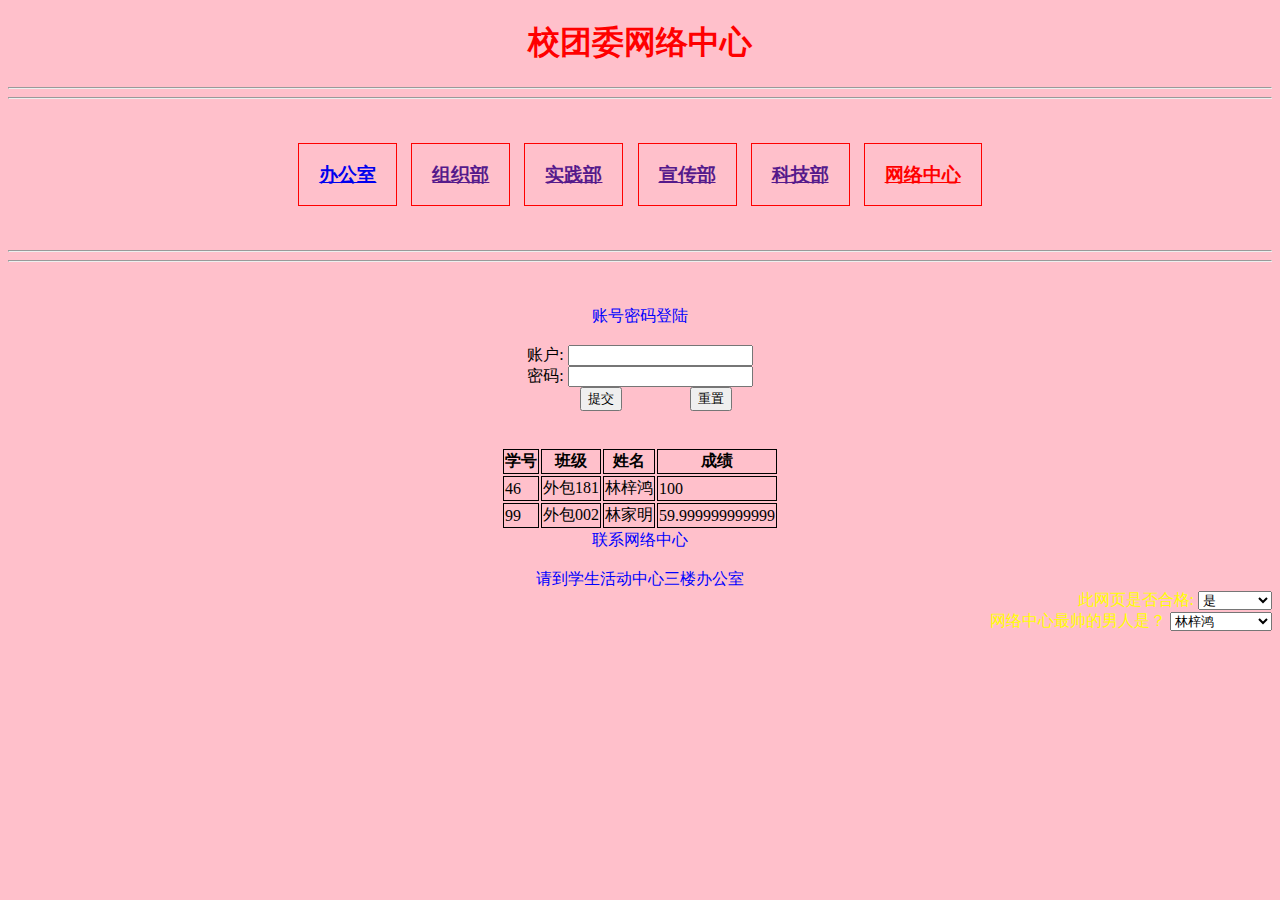
<file: index.html>
<!DOCTYPE html>
<html>
<head>
	<title>网络中心</title>
	<style type="text/css">
table tr td,th,textarea{border:1px solid ;}
</style>
<style type="text/css" >
.haha{color:red }
.xixi{color: blue}
#heihei{color: yellow}
a{
	padding: 20px;
	border: 1px solid red;
	margin: 0;
}
</style>
</head>
<body style="background-color: pink"><meta charset="utf-8"> 
<h1 style="text-align: center;"class="haha">校团委网络中心</h1>
<hr/><hr/>
<br/><br/>
<h3 style="text-align: center;">
<a href="http://4399.com" target="_blank">办公室</a>&nbsp;&nbsp;
<a href="">组织部</a>&nbsp;&nbsp;
<a href="">实践部</a>&nbsp;&nbsp;
<a href="">宣传部</a>&nbsp;&nbsp;
<a href="">科技部</a>&nbsp;&nbsp;
<a href="http://4399.com" target="_blank" class="haha">网络中心</a>
</h3>
<br/><br/>
<hr/><hr/>
<br/><br/>
<form method="post"  action="save.php" style="text-align: center;" >
	<div class="xixi">账号密码登陆</div>
	<br/>
      <label for="username">账户:</label>
      <input type="text"  name="username" id="username" value="" /><br/>
      <label for="pass">密码:</label>
      <input type="password"  name="pass" id="pass" value="" /><br/> &nbsp;&nbsp;&nbsp;&nbsp;&nbsp;&nbsp;&nbsp;
      <input type="submit" value="提交"  name="submit" />&nbsp;&nbsp;&nbsp;&nbsp;&nbsp;&nbsp;&nbsp;&nbsp;&nbsp;&nbsp;&nbsp;&nbsp;&nbsp;&nbsp;&nbsp;&nbsp;
      <input type="reset"  value="重置" name="reset">
</form>
<br/><br/>
<table style="margin: 0 auto" >
	<tr>
		<th>学号</th>
		<th>班级</th>
		<th>姓名</th>
		<th>成绩</th>
	</tr>
	<tr>
		<td>46</td>
		<td>外包181</td>
		<td>林梓鸿</td>
		<td>100</td>
	</tr>
	<tr>
		<td>99</td>
		<td>外包002</td>
		<td>林家明</td>
		<td>59.999999999999</td>
	</tr>
</table>
<div style="text-align: center;" class="xixi">联系网络中心</div><br>
<div style="text-align: center;" class="xixi">请到学生活动中心三楼办公室</div>
<form  style="text-align: right;" name="" id="heihei">
	<label>此网页是否合格:</label>
	<select>
		<option>是</option>
		<option>是的</option>
		<option>非常合格</option>
	</select><br>
	<label>网络中心最帅的男人是？</label>
	<select>
		<option>林梓鸿</option>
		<option>林帅气</option>
		<option>林趣味</option>
		<option>外包181 46号</option>
	</select>
</form>
</body>
</html>
</file>
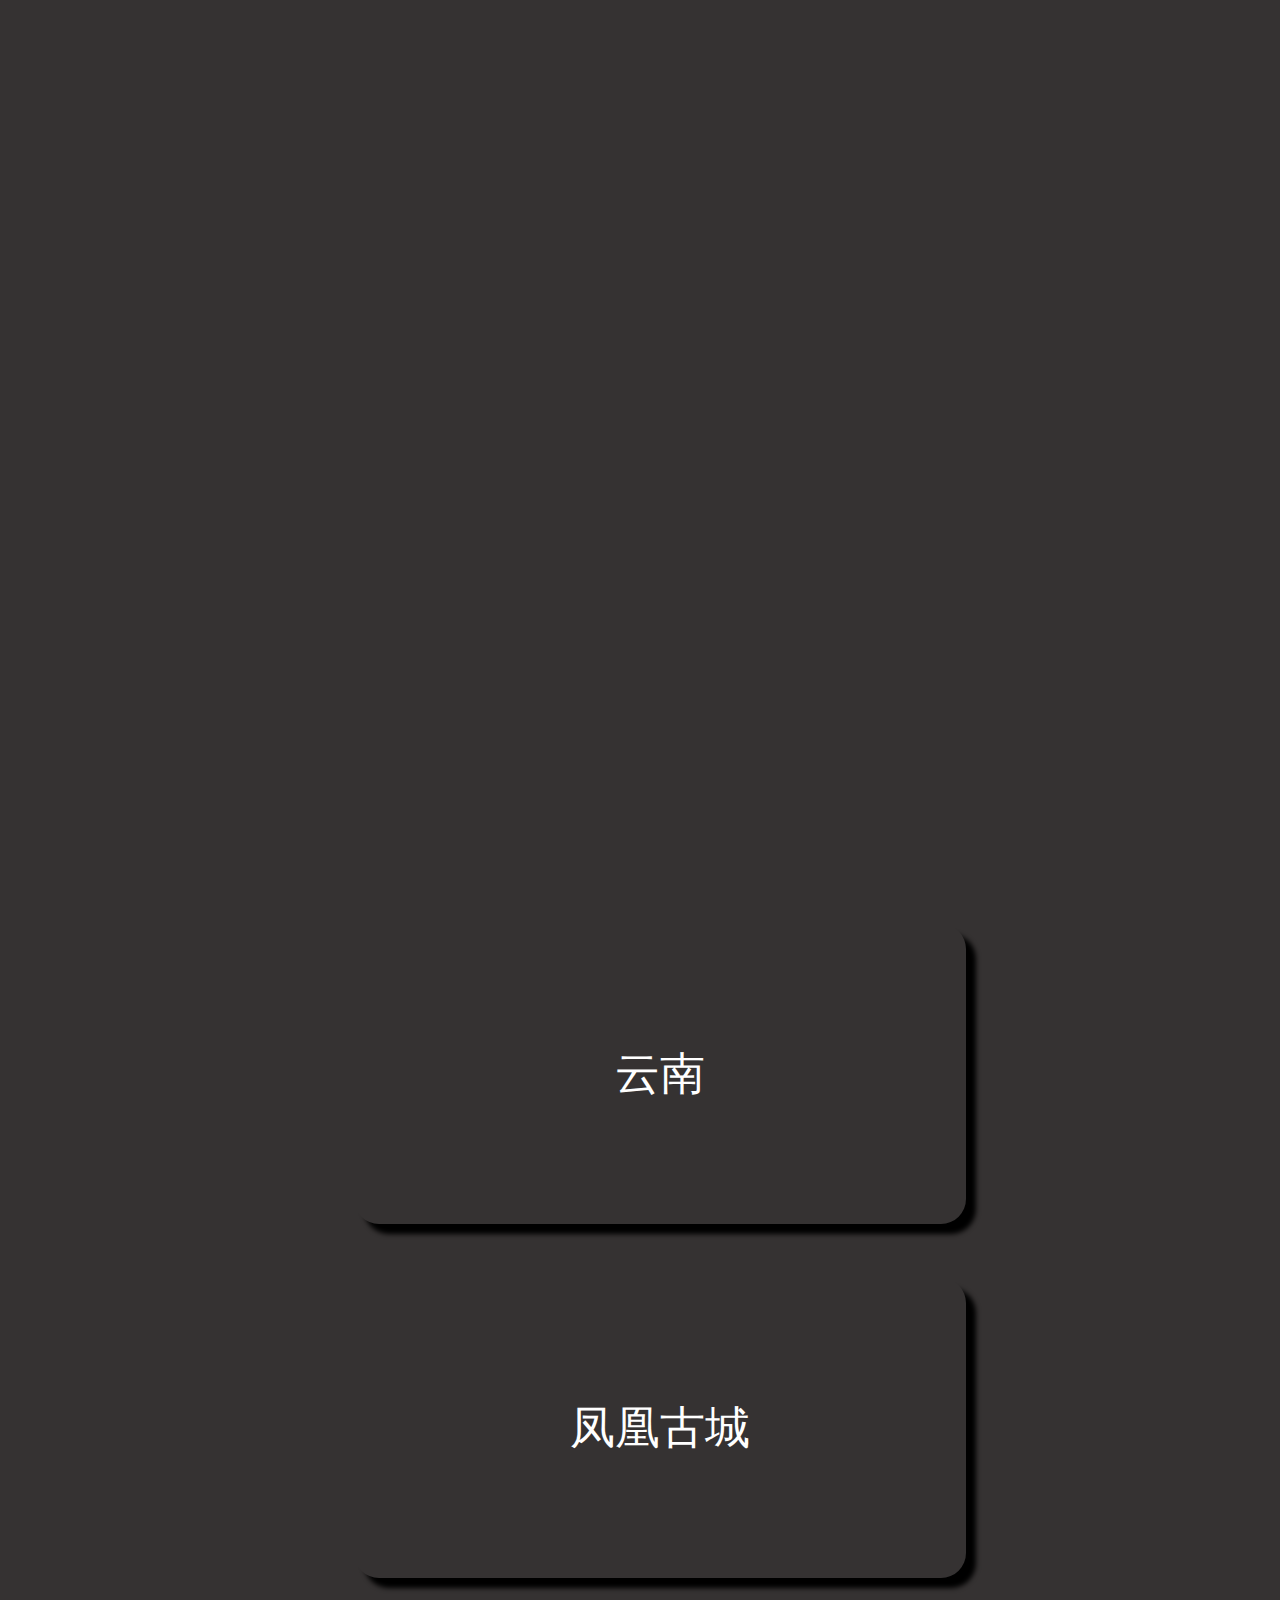
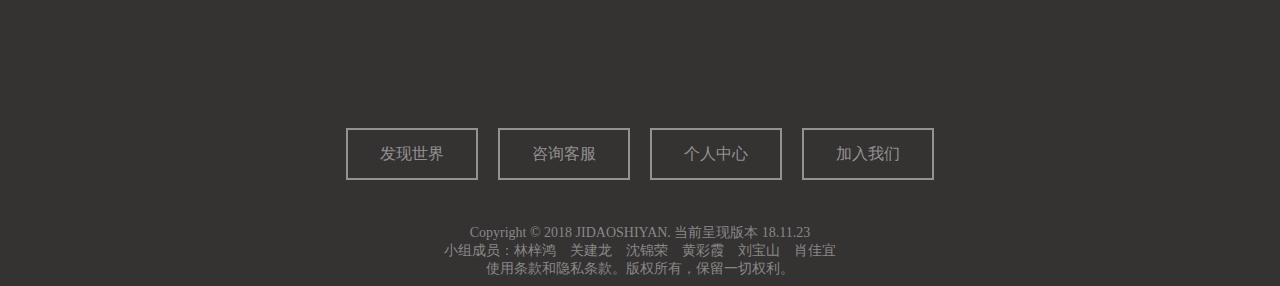
<file: html /index.html>
<!DOCTYPE html>
<html>
<head>
	<meta charset="utf-8">
	<title>震惊！这个网页居然也可用震惊体</title>
	<style type="text/css">
    body{   
/*    width: 100%;   
    height: 100%;     
    margin: 0;    
    background:url(http://imgsrc.baidu.com/forum/pic/item/aac1971ed21b0ef4c5485f1bd0c451da80cb3ed3.jpg)  no-repeat center center;
     background-size:cover;
     background-attachment:fixed;*/
     background-color:#060202cf;
     font-family:"Microsoft Yahei";

}   



/*两个超链接plan B*/
.yynj{
    background-image: url("https://timgsa.baidu.com/timg?image&quality=80&size=b9999_10000&sec=1542970794476&di=234dc680368035cd33fd0f4ea99021e3&imgtype=0&src=http%3A%2F%2Fgss0.baidu.com%2F94o3dSag_xI4khGko9WTAnF6hhy%2Flvpics%2Fh%3D800%2Fsign%3D7b7c0cf5a964034f10cdcf069fc27980%2Ff3d3572c11dfa9ecba94943f60d0f703918fc164.jpg");
}
.gucheng {
    background-image: url("https://timgsa.baidu.com/timg?image&quality=80&size=b9999_10000&sec=1542974628770&di=8caaed8c40fac6d7696400198aa6319d&imgtype=0&src=http%3A%2F%2Fyouimg1.c-ctrip.com%2Ftarget%2Ffd%2Ftg%2Fg5%2FM02%2F00%2F2B%2FCggYr1cfWlGAM7OVAB2qqHRY7Qc373.jpg");
}
h3{
    color: white;
    font-size: 45px;
    font-weight: lighter;
}

ul {
    text-align: center;
}
ul li {
    /*float: left;*/
    margin:auto;
    width: 50%;
    height: 300px;
    box-shadow: 10px 10px 5px #000;
    border-radius:25px;  /*来个圆角吧*/
    overflow: hidden;       
    /*当内容溢出元素框时内容会被修剪，并且其余内容是不可见的。*/
}
ul li a {
    position: relative;
    display: block;
    height: 100%;
    width: 100%;
    background-repeat: no-repeat;
    background-position: center center;
    
    background-size: 100% auto;
    -webkit-transition: all 1s ease-in-out;
    transition: all 1s ease-in-out;
}
ul li a:hover {
    letter-spacing: 0.2em;
    text-shadow: 0 0 10px #000;
    background-size: 120% auto;
/*    background-color: rgba(255, 127, 80, 0.5);*/
    z-index: 999;
}
ul li a span {
    text-transform: uppercase;
    position: absolute;
    text-align: center;
    top: 50%;
    left: 50%;
    -webkit-transform: translate(-50%, -50%);
    -ms-transform: translate(-50%, -50%);
    transform: translate(-50%, -50%);
    z-index: 10;
}
ul li a span h1 {
    font-size: 2em;
    font-weight: bold;
}

ul li a .tint {
    position: absolute;
    width: 100%;
    height: 100%;
    z-index: 0;
/*    background: rgba(255, 255, 255, 0.5);*/
    -webkit-transition: all 0.5s ease-in-out;
    transition: all 0.5s ease-in-out;
}
/*ul li a .tint:hover {
    background: rgba(0, 128, 128, 0.5);
}*/






/*底部几个按钮*/
.pulse:hover,
.pulse:focus {
    -webkit-animation: pulse 1s;
    animation: pulse 1s;
    box-shadow: 0 0 0 2em rgba(255, 255, 255, 0);
}
@-webkit-keyframes pulse {
    0% {
        box-shadow: 0 0 0 0 var(--hover);
    }
}
@keyframes pulse {
    0% {
        box-shadow: 0 0 0 0 var(--hover);
    }
}

.pulse {
    --color: #ffffff78;
    --hover: #ef8f6e;
}


button {
    color: var(--color);
    -webkit-transition: 0.25s;
    transition: 0.25s;
}
button:hover,
button:focus {
    border-color: var(--hover);
    color: #fff;
}
.buttons{
    position: relative;
    text-align: center;
}
button {
    background: none;
    border: 2px solid;
    font: inherit;
    line-height: 1;
    margin: 0.5em;
    padding: 1em 2em;

}




/*中间的大字*/
.title {
    font-family: "Montserrat";
    text-align: center;
    color: #FFF;
    display: -webkit-box;
    display: -ms-flexbox;
    display: flex;
    -webkit-box-orient: vertical;
    -webkit-box-direction: normal;
    -ms-flex-direction: column;
/*    flex-direction: column;*/
    -webkit-box-align: center;
    -ms-flex-align: center;
    align-items: center;
    -webkit-box-pack: center;
    -ms-flex-pack: center;
    justify-content: center;
    height: 100vh;
    letter-spacing: 1px;
}
h1 {
    background-image: url(https://media.giphy.com/media/26BROrSHlmyzzHf3i/giphy.gif);
    background-size: cover;
    color: transparent;
    -moz-background-clip: text;
    -webkit-background-clip: text;
    text-transform: uppercase;
    font-size: 140px;
  /*  line-height: .75;*/
    margin: 10px 0;

}
/* styling my button */

.white-mode {
    text-decoration: none;
    padding: 7px 10px;
    background-color: #122;
    border-radius: 3px;
    color: #FFF;
    -webkit-transition: .35s ease-in-out;
    transition: .35s ease-in-out;
    position: absolute;
    left: 15px;
    bottom: 15px;
    font-family: "Montserrat";
}
.white-mode:hover {
    background-color: #FFF;
    color: #122;
}
	</style>
</head>
<body>

<div class="title">
    <h1>旅行<br/>发现中国美</h1>
</div>

<ul>
    <li><a href="jidao1.html" target="_blank"  class="yynj"><span>
        <h3>云南</h3>
        </span>
      <div class="tint"></div></a>
    </li>
    <br/>
    <br/><br/>
    <li><a href="fhgc.html" target="_blank" class="gucheng"><span>
        <h3>凤凰古城</h3>
        </span>
      <div class="tint"></div></a>
    </li>
</ul>
<br/><!-- 无语为什么不能换行 -->
<div>&nbsp</div>
<br/>
<div>&nbsp</div>
<br/>
<br/>
<br/>
<!-- 最底部 -->
<div class="buttons">
    <button class="pulse">发现世界</button>
    <button class="pulse">咨询客服</button>
    <button class="pulse">个人中心</button>
    <button class="pulse">加入我们</button>

</div>
<br/><br/>
<div style="text-align: center ; font-size: 14px; color: #888">
    <div>Copyright © 2018 JIDAOSHIYAN. 当前呈现版本 18.11.23</div>
    <div>小组成员：林梓鸿&nbsp&nbsp&nbsp&nbsp关建龙&nbsp&nbsp&nbsp&nbsp沈锦荣&nbsp&nbsp&nbsp&nbsp黄彩霞&nbsp&nbsp&nbsp&nbsp刘宝山&nbsp&nbsp&nbsp&nbsp肖佳宜</div>
    <div>使用条款和隐私条款。版权所有，保留一切权利。</div>
    
</div>



</body>
</html>
</file>
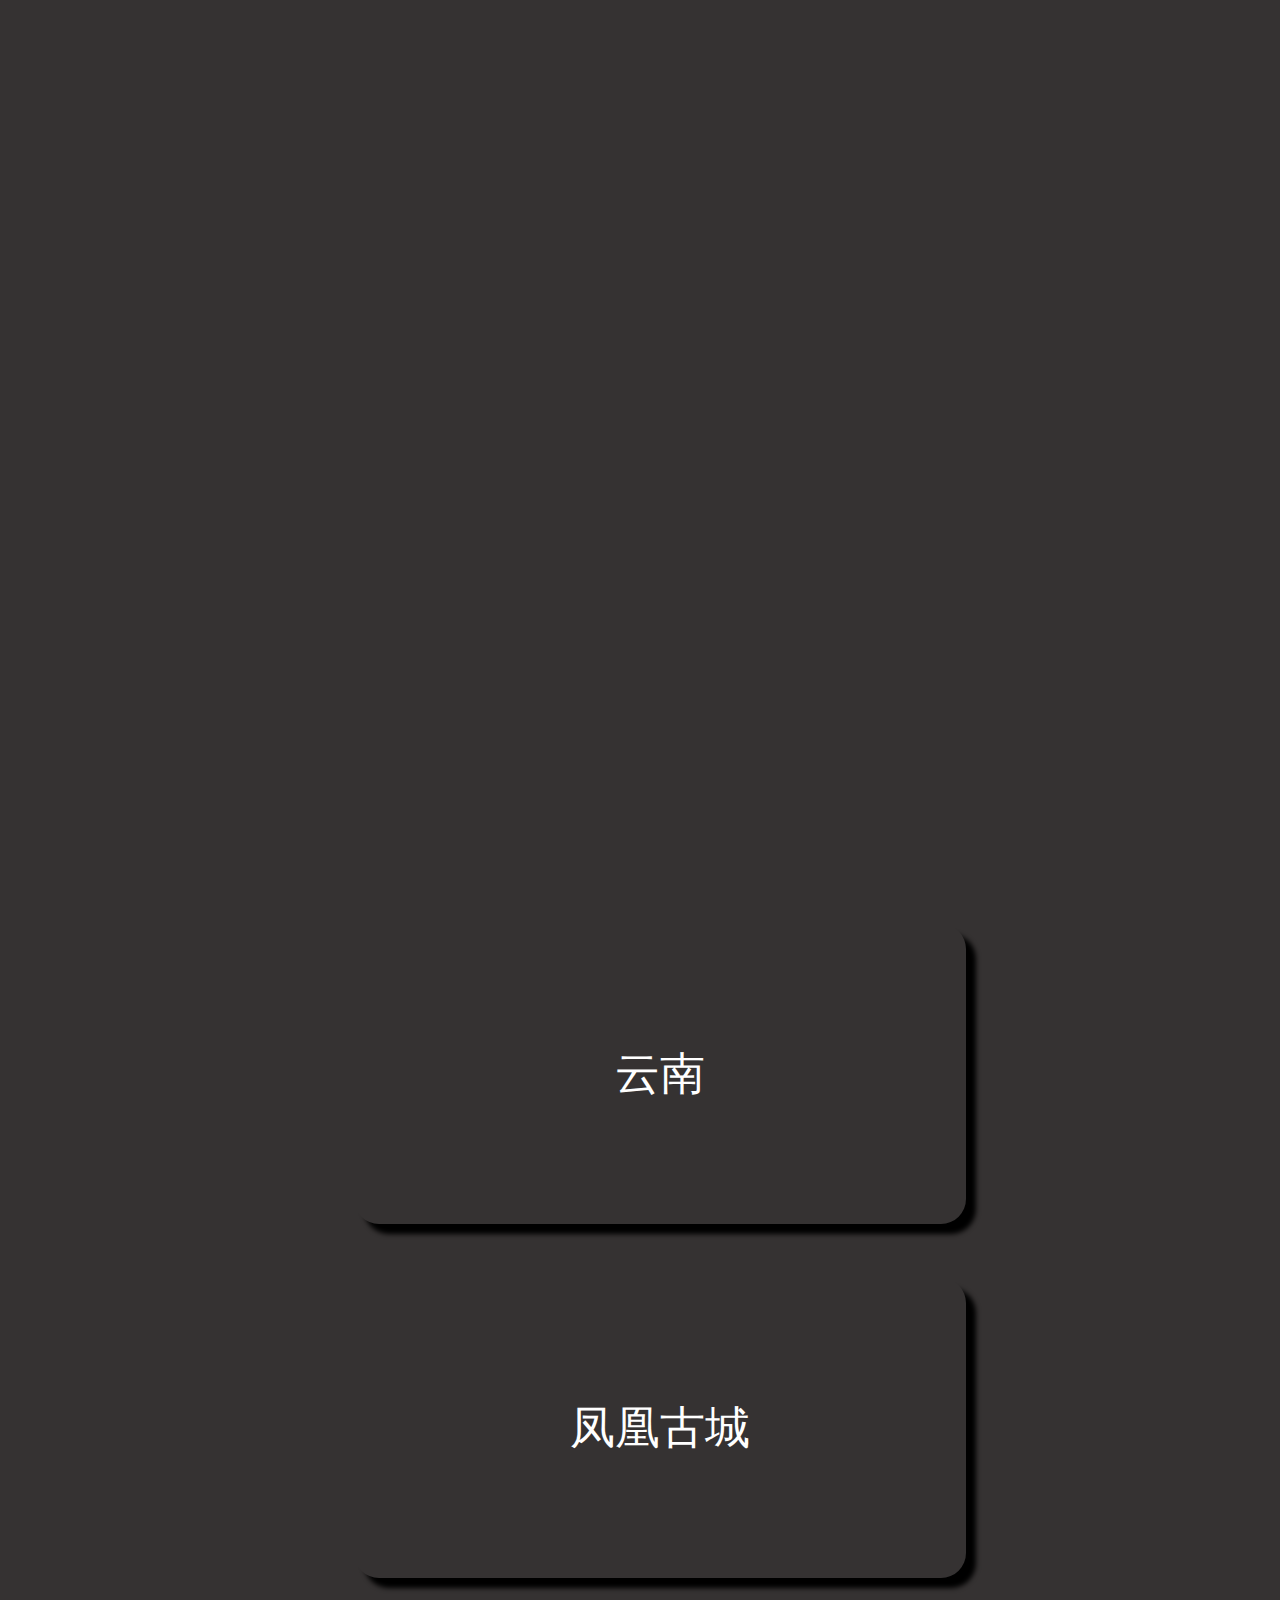
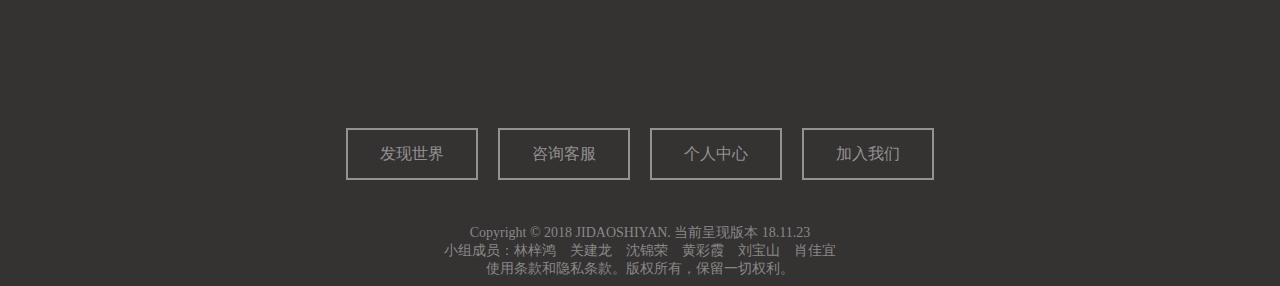
<file: html/index.html>
<!DOCTYPE html>
<html>
<head>
	<meta charset="utf-8">
	<title>震惊！这个网页居然也可用震惊体</title>
	<style type="text/css">
    body{   
/*    width: 100%;   
    height: 100%;     
    margin: 0;    
    background:url(http://imgsrc.baidu.com/forum/pic/item/aac1971ed21b0ef4c5485f1bd0c451da80cb3ed3.jpg)  no-repeat center center;
     background-size:cover;
     background-attachment:fixed;*/
     background-color:#060202cf;
     font-family:"Microsoft Yahei";

}   



/*两个超链接plan B*/
.yynj{
    background-image: url("https://timgsa.baidu.com/timg?image&quality=80&size=b9999_10000&sec=1542970794476&di=234dc680368035cd33fd0f4ea99021e3&imgtype=0&src=http%3A%2F%2Fgss0.baidu.com%2F94o3dSag_xI4khGko9WTAnF6hhy%2Flvpics%2Fh%3D800%2Fsign%3D7b7c0cf5a964034f10cdcf069fc27980%2Ff3d3572c11dfa9ecba94943f60d0f703918fc164.jpg");
}
.gucheng {
    background-image: url("https://timgsa.baidu.com/timg?image&quality=80&size=b9999_10000&sec=1542974628770&di=8caaed8c40fac6d7696400198aa6319d&imgtype=0&src=http%3A%2F%2Fyouimg1.c-ctrip.com%2Ftarget%2Ffd%2Ftg%2Fg5%2FM02%2F00%2F2B%2FCggYr1cfWlGAM7OVAB2qqHRY7Qc373.jpg");
}
h3{
    color: white;
    font-size: 45px;
    font-weight: lighter;
}

ul {
    text-align: center;
}
ul li {
    /*float: left;*/
    margin:auto;
    width: 50%;
    height: 300px;
    box-shadow: 10px 10px 5px #000;
    border-radius:25px;  /*来个圆角吧*/
    overflow: hidden;       
    /*当内容溢出元素框时内容会被修剪，并且其余内容是不可见的。*/
}
ul li a {
    position: relative;
    display: block;
    height: 100%;
    width: 100%;
    background-repeat: no-repeat;
    background-position: center center;
    
    background-size: 100% auto;
    -webkit-transition: all 1s ease-in-out;
    transition: all 1s ease-in-out;
}
ul li a:hover {
    letter-spacing: 0.2em;
    text-shadow: 0 0 10px #000;
    background-size: 120% auto;
/*    background-color: rgba(255, 127, 80, 0.5);*/
    z-index: 999;
}
ul li a span {
    text-transform: uppercase;
    position: absolute;
    text-align: center;
    top: 50%;
    left: 50%;
    -webkit-transform: translate(-50%, -50%);
    -ms-transform: translate(-50%, -50%);
    transform: translate(-50%, -50%);
    z-index: 10;
}
ul li a span h1 {
    font-size: 2em;
    font-weight: bold;
}

ul li a .tint {
    position: absolute;
    width: 100%;
    height: 100%;
    z-index: 0;
/*    background: rgba(255, 255, 255, 0.5);*/
    -webkit-transition: all 0.5s ease-in-out;
    transition: all 0.5s ease-in-out;
}
/*ul li a .tint:hover {
    background: rgba(0, 128, 128, 0.5);
}*/






/*底部几个按钮*/
.pulse:hover,
.pulse:focus {
    -webkit-animation: pulse 1s;
    animation: pulse 1s;
    box-shadow: 0 0 0 2em rgba(255, 255, 255, 0);
}
@-webkit-keyframes pulse {
    0% {
        box-shadow: 0 0 0 0 var(--hover);
    }
}
@keyframes pulse {
    0% {
        box-shadow: 0 0 0 0 var(--hover);
    }
}

.pulse {
    --color: #ffffff78;
    --hover: #ef8f6e;
}


button {
    color: var(--color);
    -webkit-transition: 0.25s;
    transition: 0.25s;
}
button:hover,
button:focus {
    border-color: var(--hover);
    color: #fff;
}
.buttons{
    position: relative;
    text-align: center;
}
button {
    background: none;
    border: 2px solid;
    font: inherit;
    line-height: 1;
    margin: 0.5em;
    padding: 1em 2em;

}




/*中间的大字*/
.title {
    font-family: "Montserrat";
    text-align: center;
    color: #FFF;
    display: -webkit-box;
    display: -ms-flexbox;
    display: flex;
    -webkit-box-orient: vertical;
    -webkit-box-direction: normal;
    -ms-flex-direction: column;
/*    flex-direction: column;*/
    -webkit-box-align: center;
    -ms-flex-align: center;
    align-items: center;
    -webkit-box-pack: center;
    -ms-flex-pack: center;
    justify-content: center;
    height: 100vh;
    letter-spacing: 1px;
}
h1 {
    background-image: url(https://media.giphy.com/media/26BROrSHlmyzzHf3i/giphy.gif);
    background-size: cover;
    color: transparent;
    -moz-background-clip: text;
    -webkit-background-clip: text;
    text-transform: uppercase;
    font-size: 140px;
  /*  line-height: .75;*/
    margin: 10px 0;

}
/* styling my button */

.white-mode {
    text-decoration: none;
    padding: 7px 10px;
    background-color: #122;
    border-radius: 3px;
    color: #FFF;
    -webkit-transition: .35s ease-in-out;
    transition: .35s ease-in-out;
    position: absolute;
    left: 15px;
    bottom: 15px;
    font-family: "Montserrat";
}
.white-mode:hover {
    background-color: #FFF;
    color: #122;
}
	</style>
</head>
<body>

<div class="title">
    <h1>旅行<br/>发现中国美</h1>
</div>

<ul>
    <li><a href="jidao1.html" target="_blank"  class="yynj"><span>
        <h3>云南</h3>
        </span>
      <div class="tint"></div></a>
    </li>
    <br/>
    <br/><br/>
    <li><a href="fhgc.html" target="_blank" class="gucheng"><span>
        <h3>凤凰古城</h3>
        </span>
      <div class="tint"></div></a>
    </li>
</ul>
<br/><!-- 无语为什么不能换行 -->
<div>&nbsp</div>
<br/>
<div>&nbsp</div>
<br/>
<br/>
<br/>
<!-- 最底部 -->
<div class="buttons">
    <button class="pulse">发现世界</button>
    <button class="pulse">咨询客服</button>
    <button class="pulse">个人中心</button>
    <button class="pulse">加入我们</button>

</div>
<br/><br/>
<div style="text-align: center ; font-size: 14px; color: #888">
    <div>Copyright © 2018 JIDAOSHIYAN. 当前呈现版本 18.11.23</div>
    <div>小组成员：林梓鸿&nbsp&nbsp&nbsp&nbsp关建龙&nbsp&nbsp&nbsp&nbsp沈锦荣&nbsp&nbsp&nbsp&nbsp黄彩霞&nbsp&nbsp&nbsp&nbsp刘宝山&nbsp&nbsp&nbsp&nbsp肖佳宜</div>
    <div>使用条款和隐私条款。版权所有，保留一切权利。</div>
    
</div>



</body>
</html>
</file>
